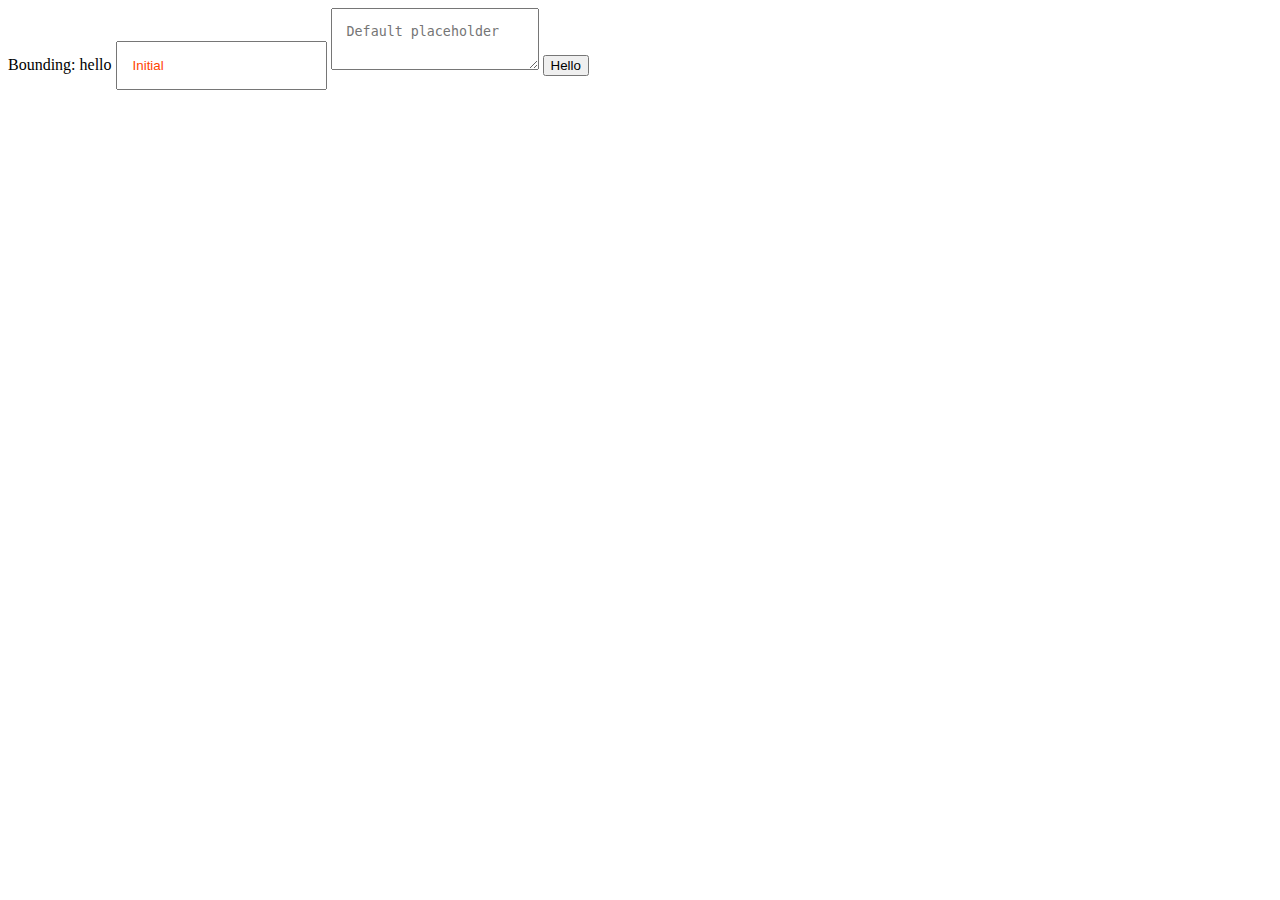
<file: index.html>
<!doctype html>
<html lang="en" ng-app="heroApp">
<head>
   <meta charset="UTF-8">
   <meta name="viewport"
         content="width=device-width, user-scalable=no, initial-scale=1.0, maximum-scale=1.0, minimum-scale=1.0">
   <meta http-equiv="X-UA-Compatible" content="ie=edge">
   <title>Document</title>
   <link rel="stylesheet" href="style.css">
   <script src="ang.js"></script>
</head>
<body>




<div ng-controller="MainCtrl as $ctrl">


      Bounding: {{zip}}



   <ds-input 
   on-change="$ctrl.hello(inputValue)" 
   input-type="id"
   initial-value="Initial"
   class-name="['cl1', 'cl2']"
   ></ds-input>


   <ds-textarea on-change="$ctrl.hello(inputValue)" class-name="['cl1', 'cl2']" ></ds-textarea>
   
      <ds-button initial-value="Hello" on-click="$ctrl.hello(event)" is-disabled="!zip.length > 0">Hello</ds-button>
</div>


<script src="main.js"></script>
<script src="dsInput.js"></script>
<script src="dsTextarea.js"></script>
<script src="dsButton.js"></script>
</body>
</html>
</file>
<file: style.css>
body{
    box-sizing: border-box;
}

.container{
    width: 25%;
    padding: 15px;
   
}

.cl1{
    color: orangered;
}
.cl2{
    padding: 15px;

}

.menu{
    padding: 10px 15px;
    border: 1px solid rgba(0,0,0,.3);
    color: #f4a142;
    font-weight: 700;
    cursor: pointer;
    height: 400px;
    overflow: auto;
    position: relative;
}

.children{
    border-left: 1px solid rgba(0,0,0,.2);
    max-height: 0;
    visibility: hidden;
    opacity: 0;
    transition: all .4s;
    padding-left: 25px;
}

.menu:hover > .children{
    max-height: 5000px;
    visibility: visible;
    opacity: 1;
}

.menu > .fixed-label{
    visibility: hidden;
}

.menu > .fixed-label.fix-entire{
    visibility: visible;
}

.menu:hover > .fixed-label{
    visibility: visible;
}

.child{
    color: #72a2ea;
}

.menu.child{
    color: #f4a142;
    font-weight: 700;
    height: auto;
    overflow: hidden;
    border: none;
    padding: 0;
    border-radius: 0;
}


.fixed-menu, .fixed-section {
    visibility: hidden;
}

.fixed-label{
    z-index: 1;
    position: absolute;
    right: 5px;
    top: 15px;
    margin-right: 5px;
    color: #696d6b;
    font-weight: 400;
    font-size: 17px;
    cursor: pointer;
    padding: 5px 10px;
}

.children{
    padding-bottom: 10px;
}


.fixed-menu:checked ~ .menu.child > .children{
    max-height: 5000px;
    visibility: visible;
    opacity: 1;
}

.fixed-menu:checked ~ .menu.child > .children .children{
    max-height: 5000px;
    visibility: visible;
    opacity: 1;
}


.fixed-section:checked ~ .fixed-label, .fixed-menu:checked ~ .fixed-label{
    font-weight: 700;
}

.fixed-section:checked ~ .children{
    max-height: 5000px;
    visibility: visible;
    opacity: 1;
}

.fixed-section:checked ~ .children .children{
    max-height: 5000px;
    visibility: visible;
    opacity: 1;
}
</file>
